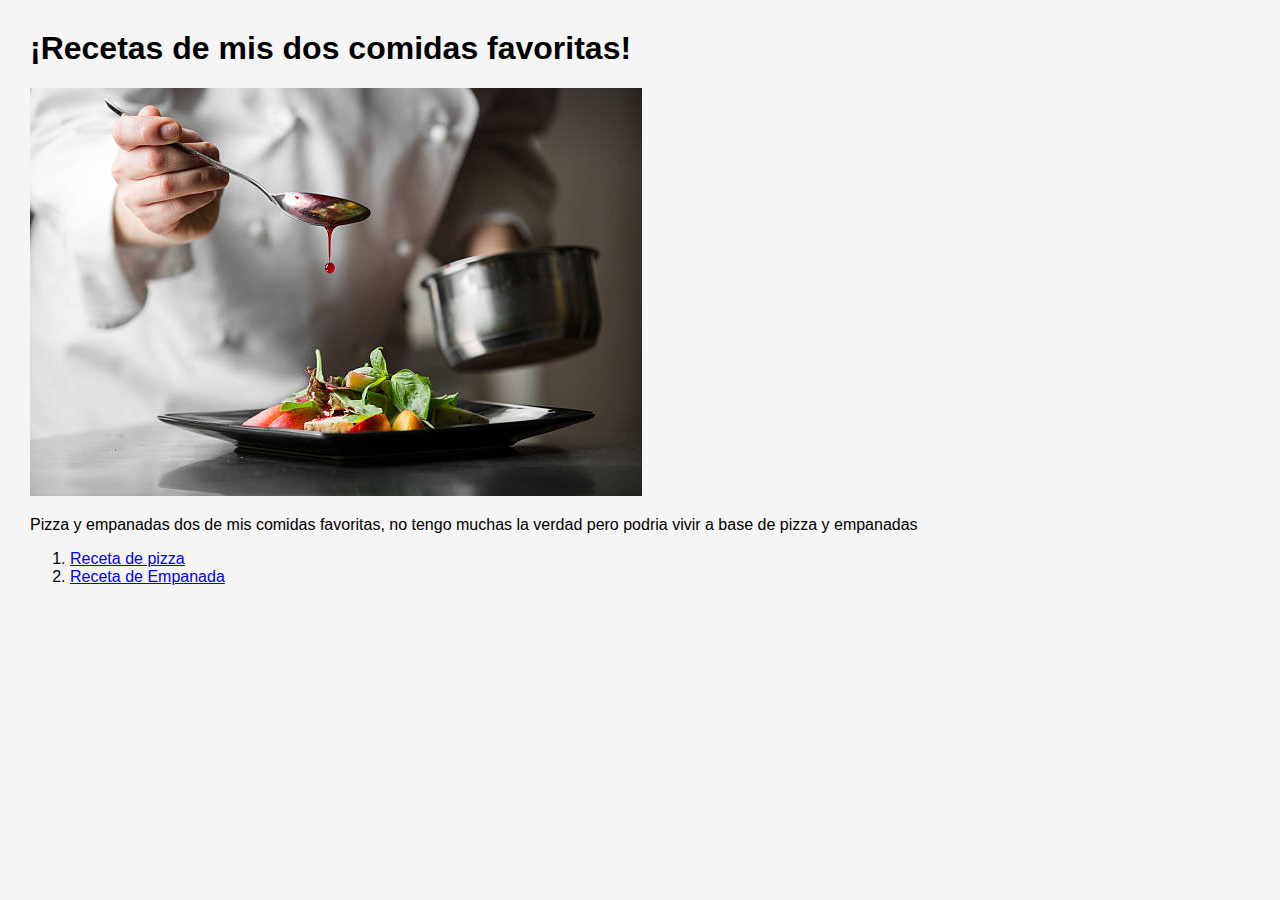
<file: index.html>
<!DOCTYPE html>
<html lang="en">
<head>
    <meta charset="UTF-8">
    <meta http-equiv="X-UA-Compatible" content="IE=edge">
    <meta name="viewport" content="width=device-width, initial-scale=1.0">
    <title>Document</title>
    <link rel="stylesheet" href="style.css">
</head>
<body>
    <h1>¡Recetas de mis dos comidas favoritas!</h1>
    <img src="/Img/istockphoto-516329534-612x612.jpg" alt="">
    <p>Pizza y empanadas dos de mis comidas favoritas, no tengo muchas la verdad pero podria vivir a base de pizza y empanadas</p>
    <ol>
        <li><a href="/odin-recipes-two/favoriteFood.html">Receta de pizza</a> </li>
        <li><a href="/odin-recipes-three/empanadas.html">Receta de Empanada</a></li>
    </ol>
    
    
</body>
</html>
</file>
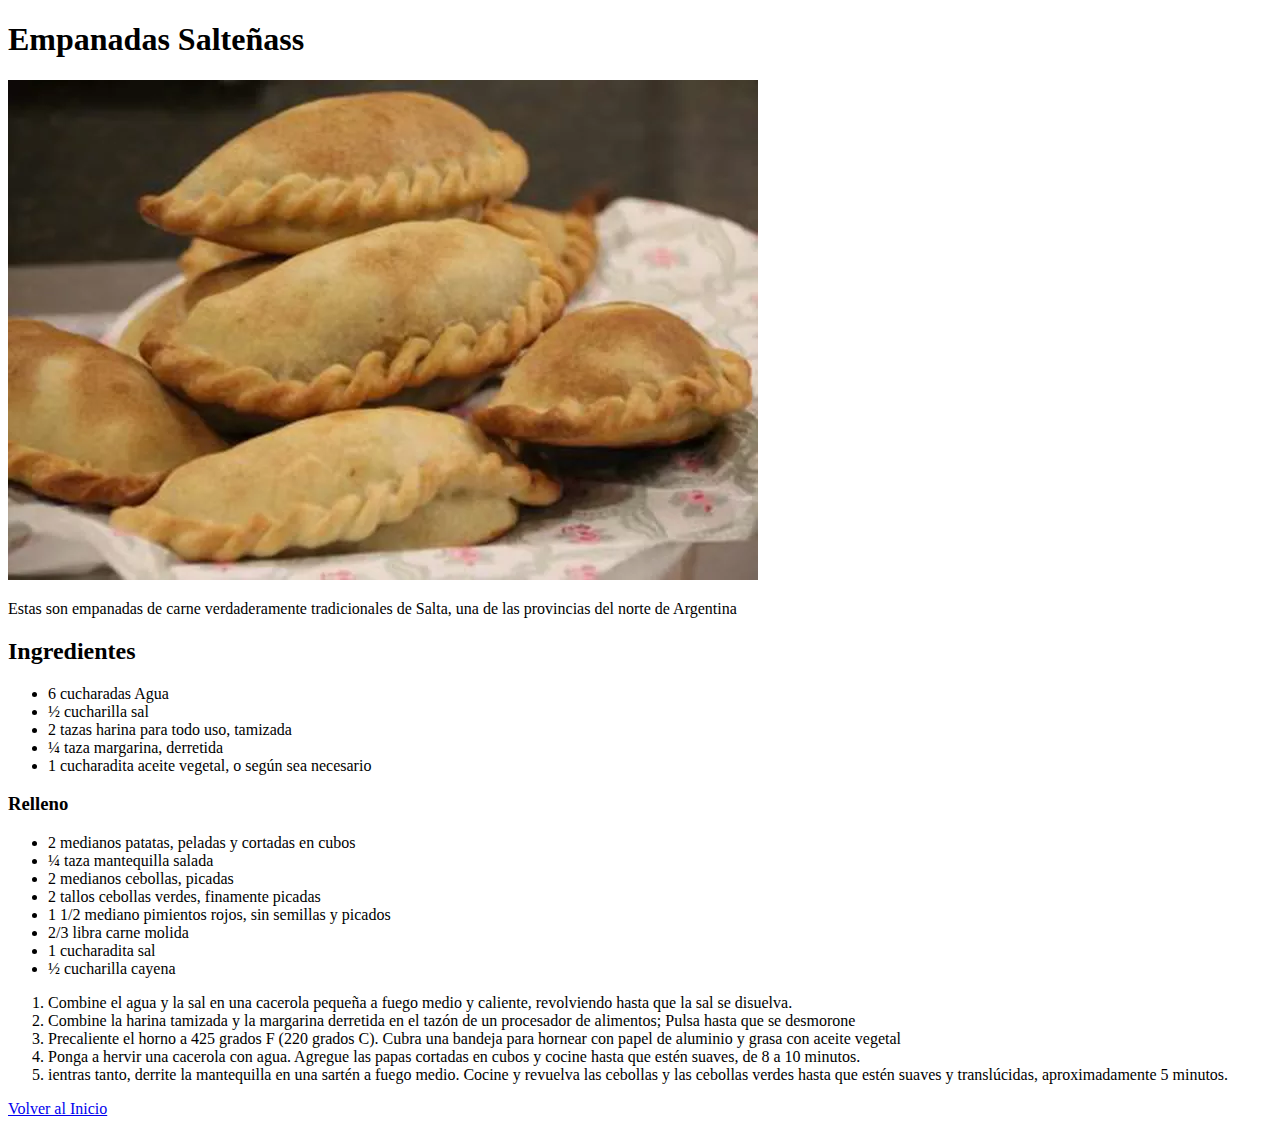
<file: odin-recipes-three/empanadas.html>
<!DOCTYPE html>
<html lang="en">
<head>
    <meta charset="UTF-8">
    <meta http-equiv="X-UA-Compatible" content="IE=edge">
    <meta name="viewport" content="width=device-width, initial-scale=1.0">
    <title>Document</title>
</head>
<body>
    <h1>Empanadas Salteñass</h1>
    <img src="/odin-recipes-three/Img/8792318-011ed4c9eb804a3c9fb46ec5cb59397d.webp" alt="Empanadas-food">
    <p>Estas son empanadas de carne verdaderamente tradicionales de Salta, una de las provincias del norte de Argentina</p>
    <h2>Ingredientes</h2>
    <ul>
        <li>6 cucharadas Agua</li>
        <li>½ cucharilla sal</li>
        <li>2 tazas harina para todo uso, tamizada</li>
        <li>¼ taza margarina, derretida</li>
        <li>1 cucharadita aceite vegetal, o según sea necesario</li>
    </ul>
    <h3>Relleno</h3>
    <ul>
        <li>2 medianos patatas, peladas y cortadas en cubos</li>
        <li>¼ taza mantequilla salada</li>
        <li>2 medianos cebollas, picadas</li>
        <li>2 tallos cebollas verdes, finamente picadas</li>
        <li>1 1/2 mediano pimientos rojos, sin semillas y picados</li>
        <li>2/3 libra carne molida</li>
        <li>1 cucharadita sal</li>
        <li>½ cucharilla cayena</li>
    </ul>
    <ol>
        <li>Combine el agua y la sal en una cacerola pequeña a fuego medio y caliente, revolviendo hasta que la sal se disuelva. </li>
        <li>Combine la harina tamizada y la margarina derretida en el tazón de un procesador de alimentos; Pulsa hasta que se desmorone</li>
        <li>Precaliente el horno a 425 grados F (220 grados C). Cubra una bandeja para hornear con papel de aluminio y grasa con aceite vegetal</li>
        <li>Ponga a hervir una cacerola con agua. Agregue las papas cortadas en cubos y cocine hasta que estén suaves, de 8 a 10 minutos.</li>
        <li>ientras tanto, derrite la mantequilla en una sartén a fuego medio. Cocine y revuelva las cebollas y las cebollas verdes hasta que estén suaves y translúcidas, aproximadamente 5 minutos. </li>
    </ol>

    <a href="/index.html">Volver al Inicio</a>

</body>
</html>
</file>
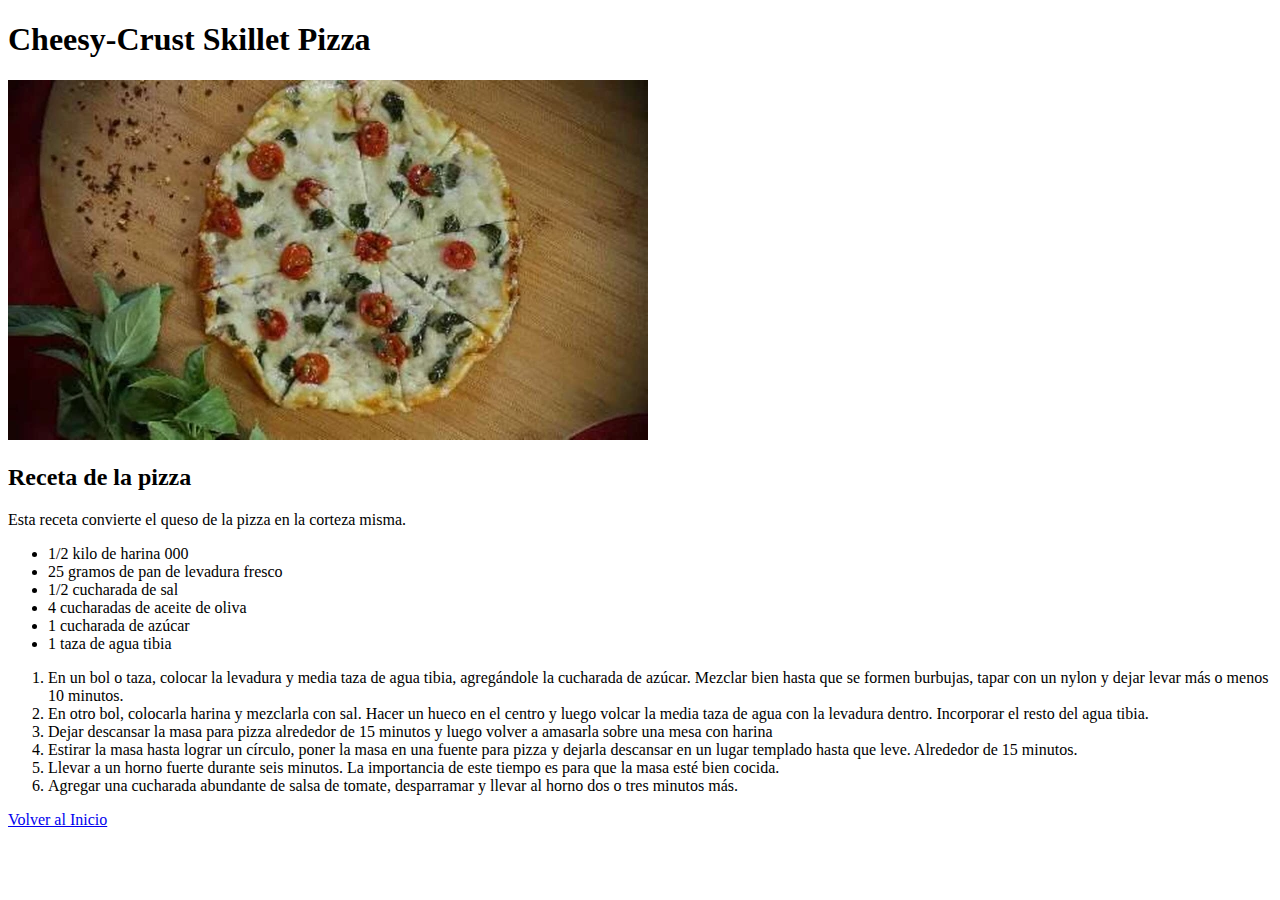
<file: odin-recipes-two/favoriteFood.html>
<!DOCTYPE html>
<html lang="en">

<head>
    <meta charset="UTF-8">
    <meta http-equiv="X-UA-Compatible" content="IE=edge">
    <meta name="viewport" content="width=device-width, initial-scale=1.0">
    <title>Document</title>
</head>

<body>
    <h1>Cheesy-Crust Skillet Pizza</h1>
    <img src="/odin-recipes-two/img-food/descarga.webp" alt="pizza-food">
    <h2>Receta de la pizza</h2>
    <p>Esta receta convierte el queso de la pizza en la corteza misma.</p>
    <ul>
        <li>1/2 kilo de harina 000</li>
        <li>25 gramos de pan de levadura fresco</li>
        <li>1/2 cucharada de sal</li>
        <li>4 cucharadas de aceite de oliva</li>
        <li>1 cucharada de azúcar</li>
        <li>1 taza de agua tibia</li>
    </ul>

    <ol>
        <li>En un bol o taza, colocar la levadura y media taza de agua tibia, agregándole la cucharada de azúcar. Mezclar bien hasta que se formen burbujas, tapar con un nylon y dejar levar más o menos 10 minutos.</li>
        <li>En otro bol, colocarla harina y mezclarla con sal. Hacer un hueco en el centro y luego volcar la media taza de agua con la levadura dentro. Incorporar el resto del agua tibia.</li>
        <li>Dejar descansar la masa para pizza alrededor de 15 minutos y luego volver a amasarla sobre una mesa con harina</li>
        <li>Estirar la masa hasta lograr un círculo, poner la masa en una fuente para pizza y dejarla descansar en un lugar templado hasta que leve. Alrededor de 15 minutos.</li>
        <li>Llevar a un horno fuerte durante seis minutos. La importancia de este tiempo es para que la masa esté bien cocida.</li>
        <li> Agregar una cucharada abundante de salsa de tomate, desparramar y llevar al horno dos o tres minutos más.</li>
    </ol>

    <a href="/index.html">Volver al Inicio</a>
</body>

</html>
</file>
<file: style.css>
body{
    background-color: rgb(245, 245, 245);
    font-family:sans-serif;
    margin: 30px;
}
</file>
